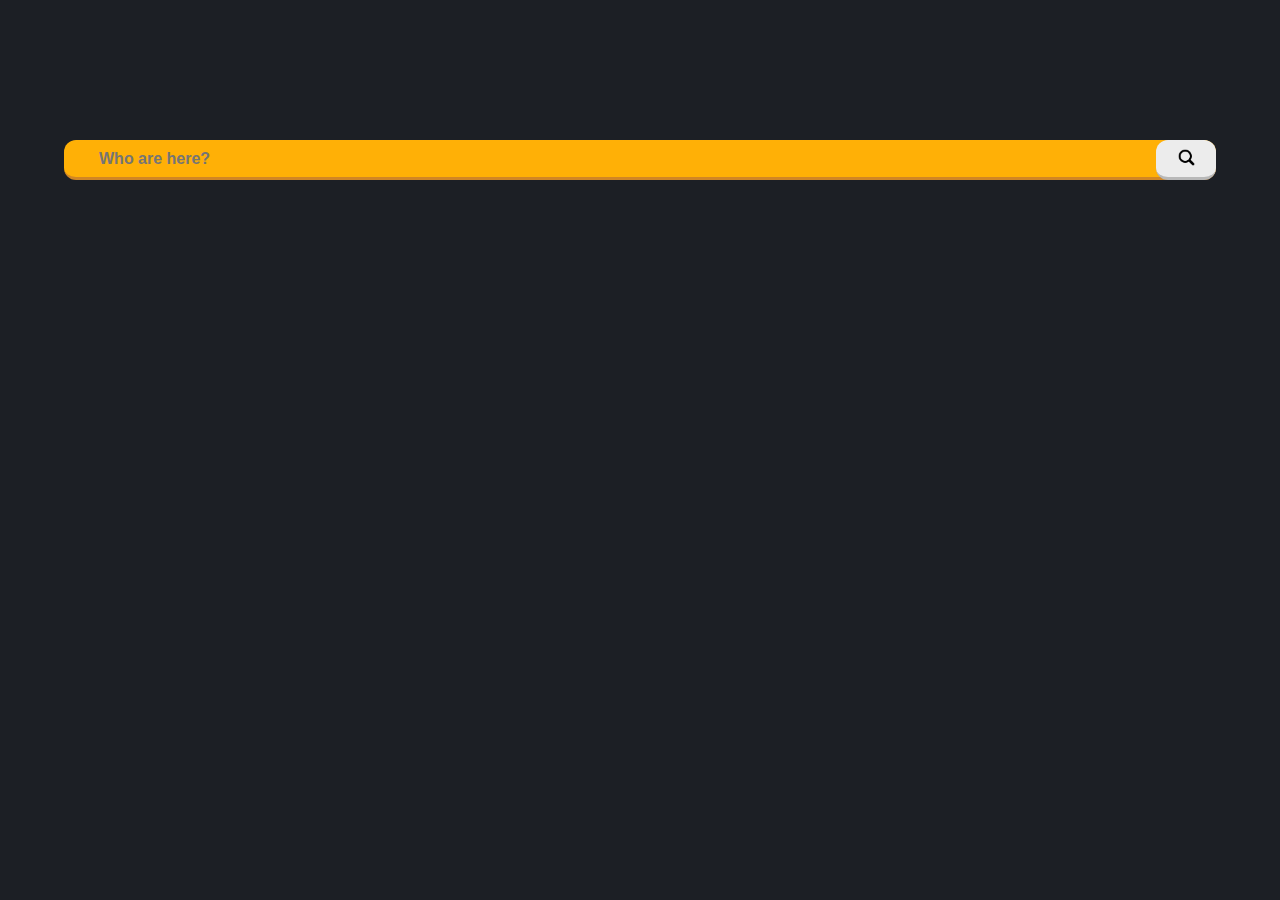
<file: find.html>
<!DOCTYPE html>
<html lang="en">
<head>
    <meta charset="UTF-8">
    <meta name="viewport" content="width=device-width, initial-scale=1.0">
    <link rel="stylesheet" href="static/style.css">
    <link href="https://fonts.googleapis.com/css2?family=Inter:ital,opsz,wght@0,14..32,100..900;1,14..32,100..900&display=swap" rel="stylesheet">
    <link rel="stylesheet" href="static/find.css">
    <title>Model</title>
</head>
<body>
    <input id='search' type="search" placeholder="Who are here?">
    <button id="search">
        <img id="search" src="serach.png" alt="">
    </button>
    <script src="scripts/main.js"></script>
</body>
</html>
</file>
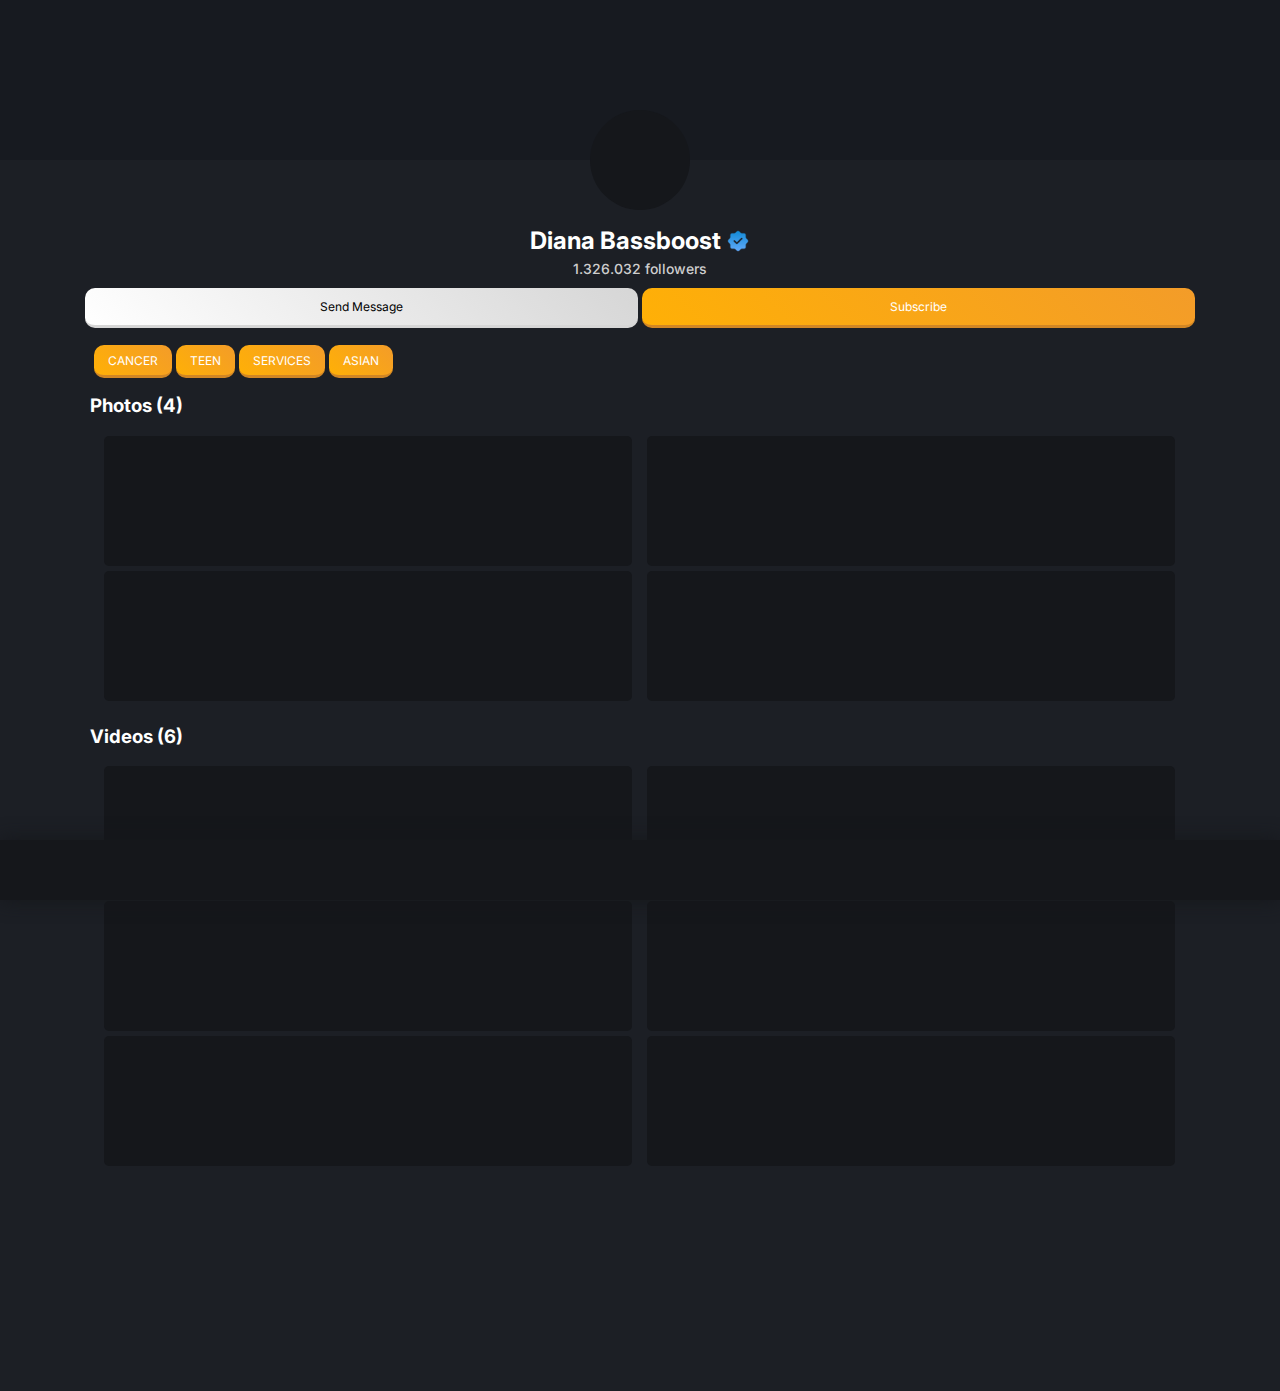
<file: model.html>
<!DOCTYPE html>
<html lang="en">
<head>
    <meta charset="UTF-8">
    <meta name="viewport" content="width=device-width, initial-scale=1.0">
    <link rel="stylesheet" href="static/style.css">
    <link href="https://fonts.googleapis.com/css2?family=Inter:ital,opsz,wght@0,14..32,100..900;1,14..32,100..900&display=swap" rel="stylesheet">
    <title>Model</title>
</head>
<body>
    <div id="user-header">
        <h5>SUBSCRIBE FOR <a id="blue">$19.99</a></h5>
    </div>
    <div id="blur"></div>
    <div id="subBanner">
        <h1>Subscription</h1>
        <h4>With subscribe you can:</h4>
        <p>— Connect with model</p>
        <p id="two">— View all private posts</p>
        <p id="third">— Get private services</p>
        <p id="fr">— Help to model</p>
        <img src="star.png" id="star">
        <center>
        <a>Maybe later...</a>
        </center>
        <button id="subMainButton">Subscribe per $19.99</button>
    </div>

    

    <center>
    <div id="banner">
        
    </div>
    <div id="image">
        
    </div>
    <h2>Diana Bassboost <img id="verify" src="static/verify.png" alt=""></h2>
    <h4>1.326.032 followers</h4>
    <div id="connect">
        <button id='message'>Send Message</button>
        <button id='sub'>Subscribe</button>
    </div>

    <div id="content">
        <div id="filter">
            <div>CANCER</div>
            <div>TEEN</div>
            <div>SERVICES</div>
            <div>ASIAN</div>
        </div>
        <h3 class="label">Photos (4)</h3>
        <div id="photos">
            <div class="photo"></div>
            <div class="photo"></div>
            <div class="photo"></div>
            <div class="photo"></div>
        </div>

        <h3 class="label">Videos (6)</h3>
        <div id="videos">
            <div class="photo"></div>
            <div class="photo"></div>
            <div class="photo"></div>
            <div class="photo"></div>
            <div class="photo"></div>
            <div class="photo"></div>
        </div>
    </div>
    </center>

    <footer></footer>

    <nav id="nav">
        <div></div>
        <div></div>
        <div></div>
    </nav>
    <script src="scripts/main.js"></script>
</body>
</html>
</file>
<file: static/style.css>
* {
    transition: 0.2s;
}

body {
    margin: 0;
    padding: 0;
    font-family: 'Inter';
    background-color: rgb(28, 31, 37);
}





div#banner {
    position: absolute;
    top: 0px;
    left: 0px;

    width: 100%;
    height: 160px;
    background-color:rgb(23, 26, 32);
    
}

div#image {
    position: relative;
    z-index: 1;

    width: 100px;
    height: 100px;

    top: 100px;
    border-radius: 50%;
    top: 110px;

    background-color: rgb(21, 23, 27);

}

div#banner > img {
    width: 100%;
    height: 100%;
    
}

div#image > img {
    width: 100%;
    height: 100%;
    border-radius: 50%;
}

h2 {
    color: white;
    position: relative;
    top: 105px;
}

h3.label {
    text-align: left;
    color: white;
}

h3.r-label {
    text-align: right;
    position: relative;
    top: -40px;
    color: grey;
    font-weight: 500
}

h4 {
    z-index: 1;
    color: rgb(206, 206, 206);
    position: relative;
    top: 90px;
    font-weight: 500;
    font-size: 14px;
}

a#blue {
    color: rgb(255, 176, 6);
}

img#verify {
    position: relative;
    height: 100%;
    width: 24px;
    top: 4px;
}

div#connect {
    width: 90%;
    left: 5%;
    height: 40px;

    position: absolute;
    top: 288px;
}

button {
    width: 48%;
    height: 100%;
    border-radius: 10px;
    border: none;

    font-family: 'Inter';
    font-size: 12px;
    
}

div#content {
    width: 86%;
    margin-left: 7%;
    margin-right: 7%;

    position: relative;
    top: 140px
}

div#photos {
    position: relative;
    height: 270px;
    flex-wrap: wrap;
    display: flex;
}

div#videos {
    position: relative;
    height: 405px;
    flex-wrap: wrap;
    display: flex;
}

div.photo {
    width: 48%;
    height: 130px;
    background-color: rgb(21, 23, 27);
    margin-left: 1.3%;
    border-radius: 5px;
}

nav {
    width: 100%;
    height: 60px;
    background-color:rgb(21, 23, 27);
    z-index: 2;

    position: fixed;
    bottom: 0px;
    left: 0px;

    box-shadow: 0px 0px 20px rgb(21, 23, 27);
}

footer {
    position: relative;
    bottom: 0px;
    left: 0px;
    top: 160px;
    height: 200px;
    width: 100%;
}

div#user-header {
    position: fixed;
    z-index: 3;
    
    height: 55px;
    border-radius: 10px;
    width: 90%;
    left: 5%;
    top: -100px;
    background-color: rgb(21, 23, 27);
    transition: 0.5s;
}

div#user-header > h5 {
    font-size: 14px;
    margin-top: 24px;
    color: rgb(163, 163, 163);
    font-weight: 400;
    text-align: center;
}

div#filter {
    width: 100%;
    height: 30px;

    flex-wrap: flex;
    display: flex;

    text-align: center;
    left: 5%;
    right: 5%;
}

div#filter > div {
    text-align: center;
    position: relative;
    top: 0px;
    padding: 8px 14px;
    background-color: rgb(223, 223, 223);
    border-radius: 10px;
    height: 14px;
    margin-left: 0.6%;
    color: white;
    font-size: 12px;
    margin-left: 4px;
    background: linear-gradient(45deg, rgb(255, 176, 6), rgb(243, 156, 41));
    border-bottom: 3px solid rgb(209, 134, 36); 
}

button#sub {
    border-bottom: 3px solid rgb(209, 134, 36); 
    background-color: rgb(255, 176, 6); 
    color: white;

    background: linear-gradient(45deg, rgb(255, 176, 6), rgb(243, 156, 41));
}

button#message {
    border-bottom: 3px solid rgb(214, 214, 214);

    background: linear-gradient(45deg, white, rgb(214, 214, 214));
}


body > div#subBanner {
    width: 90%;
    height: 60%;
    position: absolute;
    left: 5%;
    top: -60%;
    right: 5%;
    background-color: white;
    border-radius: 10px;
    z-index: 30;
    
    filter: blur(0px);
    transition: 0.8s;

    background-color:rgb(21, 23, 27);
}

div#chatBanner {
    width: 90%;
    height: 60%;
    position: absolute;
    left: 5%;
    top: -60%;
    right: 5%;
    background-color: white;
    border-radius: 10px;
    z-index: 30;
    
    filter: blur(0px);
    transition: 0.8s;

    background-color:rgb(21, 23, 27);
}

img#star {
    position: absolute;
    top: 20px;
    left: 30px;

    width: 10%;
    height: same-as-width;
}


div#subBanner > button {
    position: absolute;
    width: 90%;
    height: 40px;
    left: 5%;
    bottom: 20px;
    border-bottom: 3px solid rgb(209, 134, 36); 
    background-color: rgb(255, 176, 6); 
    color: white;
}

div#subBanner > center > a { /* maybe later */ 
    text-align: center;
    color: rgb(136, 136, 136); 

    position: relative;
    top: 330px;

    font-size: 12px;
    font-weight: 400;
}

div#subBanner > h1 {
    background: linear-gradient(65deg, rgb(255, 185, 33), rgb(255, 178, 11));

    -webkit-background-clip: text;
    -webkit-text-fill-color: transparent;
    position: absolute;
    left: 86px;
    top: -3px;
}

div#subBanner > h4 {
    background: linear-gradient(65deg, rgb(255, 185, 33), rgb(255, 178, 11));background: linear-gradient(65deg, rgb(255, 185, 33), rgb(255, 178, 11));
    -webkit-background-clip: text;
    -webkit-text-fill-color: transparent;

    position: absolute;
    top: 50px;
    left: 30px;

    font-weight: 700;
}

div#subBanner > p {
    position: absolute;
    top: 84px;
    left: 30px;
    font-size: 12px;
    
    color:rgb(230, 230, 230);
}

div#subBanner > p#two {
    top: 100px;
}

div#subBanner > p#third {
    top: 116px;
}
div#subBanner > p#fr {
    top: 132px;
}
</file>
<file: static/find.css>
input#search {
    width: 90%;
    height: 40px;
    position: absolute;
    top: 140px;
    left: 5%;

    border: none;
    border-radius: 12px;
    padding: 0px 35px;
    background-color: rgb(23, 26, 32);
    color: rgb(255, 176, 6);
    transition: 0.4s;
    text-align: left;

    border-bottom: 3px solid rgb(209, 134, 36); 
    background-color: rgb(255, 176, 6); 

    color: white;
    font-size: 16px;
    font-weight: 600;
}

input#search:focus-within {
    outline: none;
    padding: 0px 45px;
}


button#search {
    position: absolute;
    right: 5%;
    height: 40px;
    border-radius: 12px;
    width: 60px;
    top: 140px;
    background-color: rgb(236, 236, 236);
    border-bottom: 3px solid rgb(184, 184, 184); 
}

img#search {
    height: 60%;
    width: same-as-height;
}
</file>
